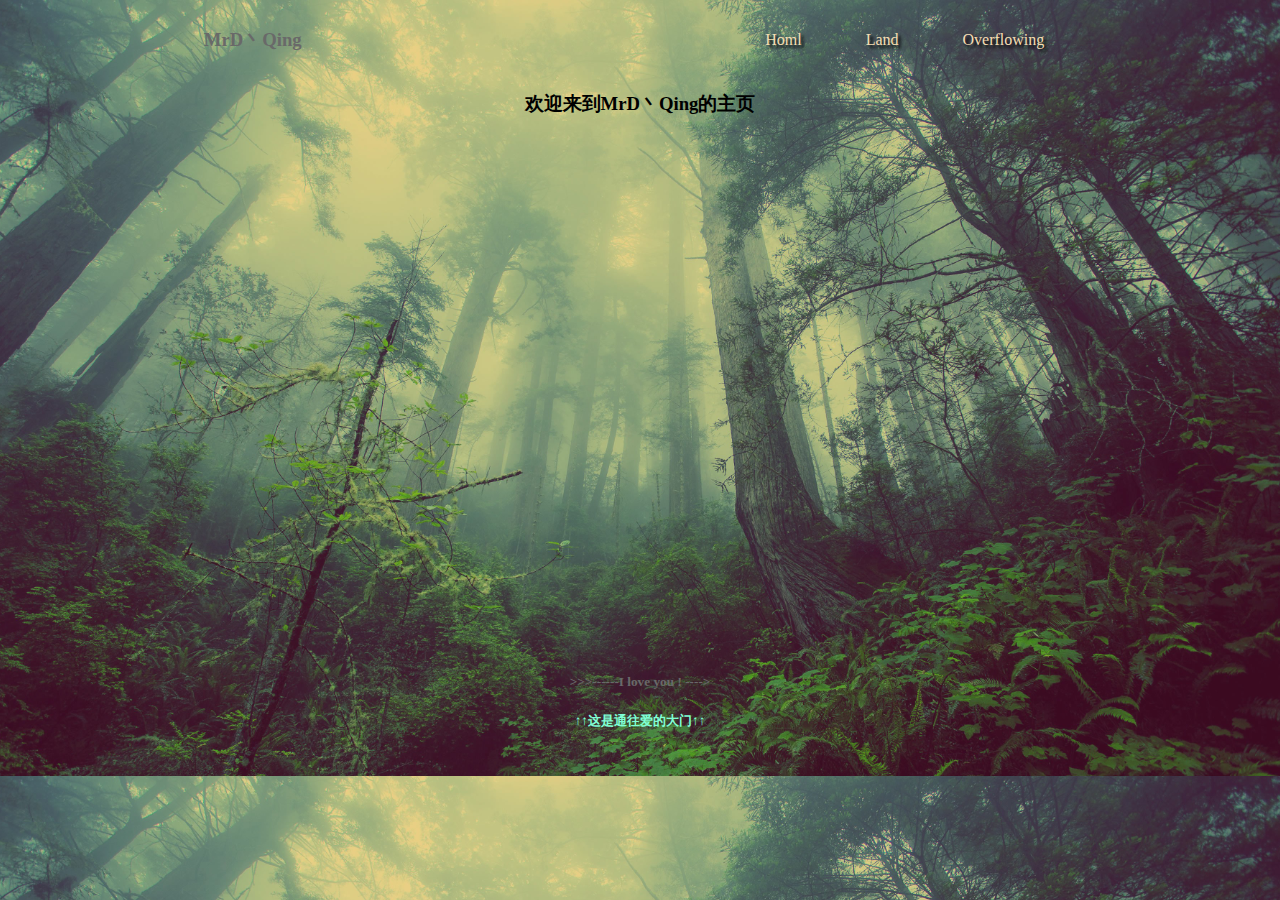
<file: index.html>
<!DOCTYPE html>
<html>

<head>
    <title>MrD丶Qing | HOME</title>
    <meta charset="utf-8" />
    <link rel="stylesheet" href="css/index.css">

</head>

<body>

    <!--导航条-->
    <div banner class="wrap">
        <header class="main-header">
            <h3 class="logo"> <a href="index.html">MrD丶Qing</a></h3>





            <ul class="navlist">
                <li><a href="index.html">Homl</a></li>
                <li><a href="todex.html">Land</a></li>
                <li><a href="poetry.html">Overflowing</a></li>
            </ul>

        </header>
        <!------->
        <h3>欢迎来到MrD丶Qing的主页</h3>




    </div>

    <!---------------------------------     
              页脚
----------------------------------->
    <div class="banner"></div>
    <footer>
        <h5><a href="todex.html">>>>------I love you ! ---->
        </a></h5>

        <h5>↑↑这是通往爱的大门↑↑</h5>
    </footer>

</body>

</html>
</file>
<file: css/index.css>
*{
    list-style: none;
    box-sizing: border-box; /*让内边距无法改变盒模型的长宽*/
    text-decoration: none; /*去除超链接的下划线*/
}
<-移动优先规划--->
.main-header {
    text-align: center;
    background-color: aqua;
    
}
body {
  
    background-image: url(../img/xk.jpg);
    background-size: cover;
    background-position: center center;
    
}
.logo {
    margin: 0;  /*重置logo的外边距*/
}

.logo a:hover {
    text-shadow: 1px 1px 1px red;
    transition: .3s;
}

.logo a {
    padding: .5em 0;  /*改变logo的上下内边距*/
}

.navlist li a {
    padding: 1em 1;   /*改变导航条超链接的上下内边距*/
}
   
.navlist li a {
    
    padding: 1em 0;/*改变导航条超链接的上下内边距*/
    padding-right: 10%;
    padding-left: 10%;
    background-size: cover;
    background-position: center center;
    text-align: center;
    padding: 1em 0;
    height: 50px;
    display: flex;
    flex-direction: column;
    justify-content: center;
    color: wheat;
    text-shadow: 3px 3px 3px black;

}
.navlist li a:hover {
    background-color:#3b3b56;
    transition: .3s;
    text-shadow: 1px 1px 1px black;
}
a{
    display: block;
    color: dimgrey;
    
}


  footer {
    text-align: center;
    padding: 1em 0;
   
    color: aquamarine;
}
  

/* ================================= 
媒体查询:700px宽
==================================== */
@media (min-width:700px) {
    .main-header {
        display: flex;
        justify-content: space-around;
        align-items: center;
    }
    
    .navlist {
        display: flex;
        align-items: stretch;
    

    }
    
    .navlist li a {
        padding: 2em 2em;
        
    }
    
    .banner {
        height: 1000px;
    }
    
    .container{
        padding: 1em 0;
        width:100%;
        margin: auto;
        display: flex;
        justify-content: space-between;
        
    }
    .col{
        flex-basis: 20%;
        flex-grow: 1;
        margin: 0 1em;
        display: flex;
        flex-direction: column;
        border-radius: 10px;
        border: 1px solid rgba(0,0,0,0);
        
    }
    .col p{
        margin: auto;
        color: white;
    }
    .col:hover {
        box-shadow: 3px 3px rgba(0,0,0,.8);
        transition: .1s;
        cursor: default;
        border: 1px solid black;
        
    }
    .col h1{
        padding: 0 .5em;
    }
    
    
}
.banner{
    
    
    height: 500px;
    
}

/*
h3{
    font-size: 6em;
    color: aqua;
}
*/

    
h1,h2{
    margin: 0;
} 
p{
    margin: 0;
    padding: 1em;
    
}
ul{
    
   margin: 0;
    color: aquamarine;
}
h3{
   text-align: center; 
}
h1{
    color: 
}


.shige{
    color: aqua;
}
</file>
